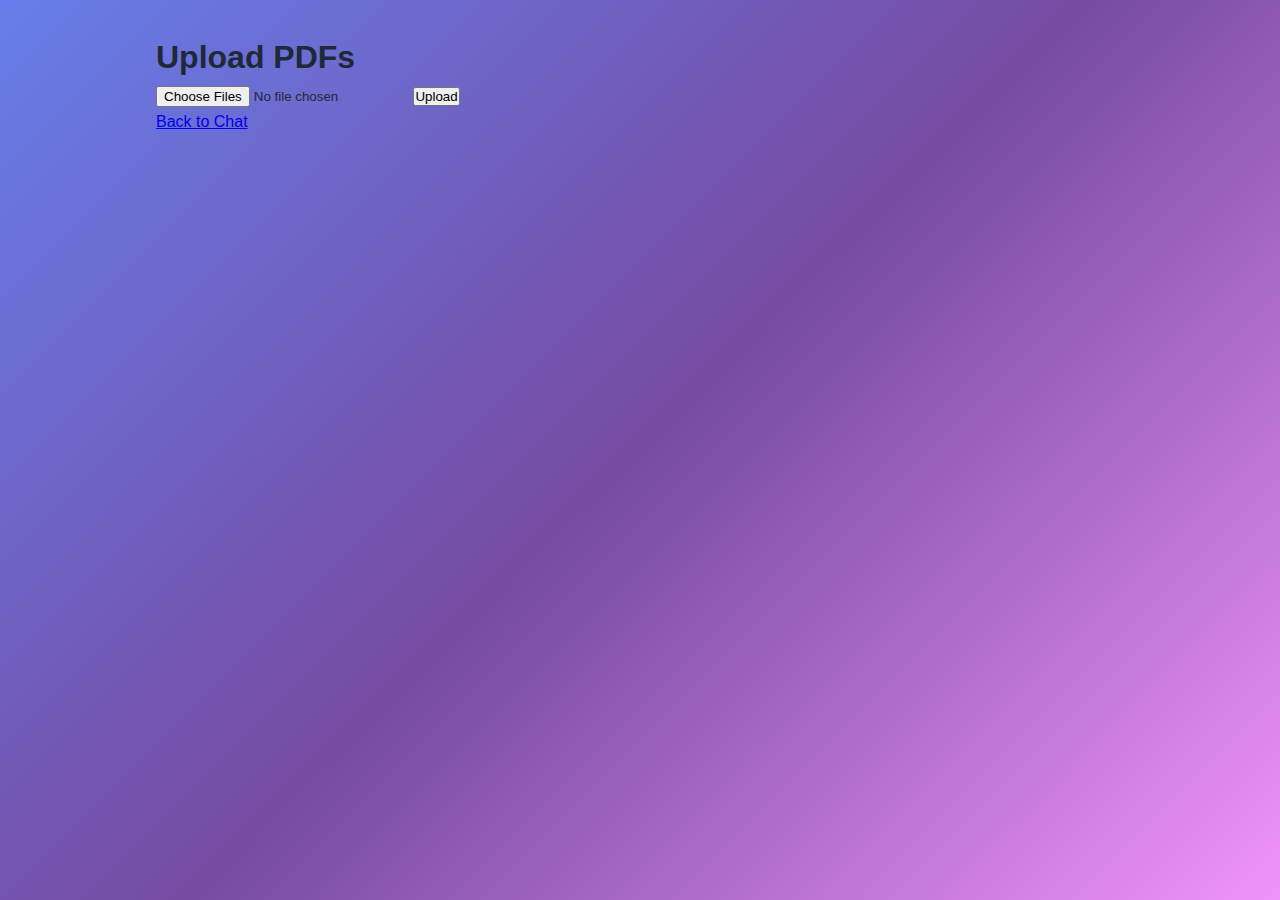
<file: upload.html>
<!DOCTYPE html>
<html lang="en">
<head>
    <meta charset="UTF-8">
    <meta name="viewport" content="width=device-width, initial-scale=1.0">
    <title>Upload PDFs</title>
    <link rel="stylesheet" href="/static/style.css">
</head>
<body>
    <div class="container">
        <h1>Upload PDFs</h1>
        <form action="/upload" method="post" enctype="multipart/form-data">
            <input type="file" name="pdfs" multiple accept=".pdf">
            <button type="submit">Upload</button>
        </form>
        <p><a href="/qa">Back to Chat</a></p>
    </div>
</body>
</html>
</file>
<file: static/style.css>
/* Reset and Base Styles */
* {
    margin: 0;
    padding: 0;
    box-sizing: border-box;
}

:root {
    --primary-color: #6366f1;
    --primary-dark: #4f46e5;
    --secondary-color: #06b6d4;
    --success-color: #10b981;
    --warning-color: #f59e0b;
    --error-color: #ef4444;
    --gray-50: #f9fafb;
    --gray-100: #f3f4f6;
    --gray-200: #e5e7eb;
    --gray-300: #d1d5db;
    --gray-400: #9ca3af;
    --gray-500: #6b7280;
    --gray-600: #4b5563;
    --gray-700: #374151;
    --gray-800: #1f2937;
    --gray-900: #111827;
    --shadow-sm: 0 1px 2px 0 rgb(0 0 0 / 0.05);
    --shadow: 0 1px 3px 0 rgb(0 0 0 / 0.1), 0 1px 2px -1px rgb(0 0 0 / 0.1);
    --shadow-md: 0 4px 6px -1px rgb(0 0 0 / 0.1), 0 2px 4px -2px rgb(0 0 0 / 0.1);
    --shadow-lg: 0 10px 15px -3px rgb(0 0 0 / 0.1), 0 4px 6px -4px rgb(0 0 0 / 0.1);
    --shadow-xl: 0 20px 25px -5px rgb(0 0 0 / 0.1), 0 8px 10px -6px rgb(0 0 0 / 0.1);
    --border-radius: 12px;
    --border-radius-lg: 16px;
}

body {
    font-family: 'Inter', -apple-system, BlinkMacSystemFont, 'Segoe UI', Roboto, 'Helvetica Neue', Arial, sans-serif;
    background: linear-gradient(135deg, #667eea 0%, #764ba2 50%, #f093fb 100%);
    min-height: 100vh;
    color: var(--gray-800);
    line-height: 1.6;
    -webkit-font-smoothing: antialiased;
    -moz-osx-font-smoothing: grayscale;
}

.container {
    max-width: 1000px;
    margin: 0 auto;
    padding: 2rem 1rem;
}

/* Header Styles */
header {
    background: rgba(255, 255, 255, 0.95);
    backdrop-filter: blur(20px);
    border-radius: var(--border-radius-lg);
    padding: 2rem;
    margin-bottom: 2rem;
    box-shadow: var(--shadow-xl);
    border: 1px solid rgba(255, 255, 255, 0.2);
}

.header-content {
    display: flex;
    justify-content: space-between;
    align-items: center;
    margin-bottom: 1.5rem;
}

.logo-section {
    display: flex;
    align-items: center;
    gap: 1rem;
}

.logo-section i {
    font-size: 2.5rem;
    color: var(--primary-color);
    background: linear-gradient(135deg, var(--primary-color), var(--secondary-color));
    -webkit-background-clip: text;
    -webkit-text-fill-color: transparent;
    background-clip: text;
}

.logo-section h1 {
    font-size: 2rem;
    font-weight: 700;
    color: var(--gray-900);
    margin-bottom: 0.25rem;
}

.subtitle {
    color: var(--gray-600);
    font-size: 1rem;
    font-weight: 400;
}

.header-actions .log-link {
    display: inline-flex;
    align-items: center;
    gap: 0.5rem;
    padding: 0.75rem 1.5rem;
    background: linear-gradient(135deg, var(--primary-color), var(--primary-dark));
    color: white;
    text-decoration: none;
    border-radius: var(--border-radius);
    font-weight: 500;
    transition: all 0.3s ease;
    box-shadow: var(--shadow);
}

.header-actions .log-link:hover {
    transform: translateY(-2px);
    box-shadow: var(--shadow-lg);
    background: linear-gradient(135deg, var(--primary-dark), var(--primary-color));
}

.hero-stats {
    display: flex;
    gap: 2rem;
    justify-content: center;
}

.stat {
    display: flex;
    align-items: center;
    gap: 0.5rem;
    color: var(--gray-700);
    font-weight: 500;
}

.stat i {
    color: var(--primary-color);
}

/* Section Styles */
.section {
    background: rgba(255, 255, 255, 0.95);
    backdrop-filter: blur(20px);
    border-radius: var(--border-radius-lg);
    padding: 2rem;
    margin-bottom: 1.5rem;
    box-shadow: var(--shadow-xl);
    border: 1px solid rgba(255, 255, 255, 0.2);
    transition: all 0.3s ease;
}

.section:hover {
    transform: translateY(-2px);
    box-shadow: 0 25px 50px -12px rgb(0 0 0 / 0.25);
}

.section-header {
    display: flex;
    align-items: center;
    gap: 1rem;
    margin-bottom: 1.5rem;
    padding-bottom: 1rem;
    border-bottom: 2px solid var(--gray-100);
}

.section-header i {
    font-size: 1.5rem;
    color: var(--primary-color);
}

.section-header h2 {
    font-size: 1.5rem;
    font-weight: 600;
    color: var(--gray-900);
}

/* Upload Section */
.upload-area {
    border: 2px dashed var(--gray-300);
    border-radius: var(--border-radius);
    padding: 3rem 2rem;
    text-align: center;
    transition: all 0.3s ease;
    cursor: pointer;
    background: linear-gradient(135deg, rgba(255, 255, 255, 0.8), rgba(255, 255, 255, 0.4));
}

.upload-area:hover {
    border-color: var(--primary-color);
    background: linear-gradient(135deg, rgba(99, 102, 241, 0.05), rgba(6, 182, 212, 0.05));
    transform: scale(1.02);
}

.upload-area.dragover {
    border-color: var(--primary-color);
    background: linear-gradient(135deg, rgba(99, 102, 241, 0.1), rgba(6, 182, 212, 0.1));
    transform: scale(1.02);
}

.upload-content {
    display: flex;
    flex-direction: column;
    align-items: center;
    gap: 1rem;
}

.upload-icon {
    font-size: 4rem;
    color: var(--gray-400);
    transition: all 0.3s ease;
}

.upload-area:hover .upload-icon {
    color: var(--primary-color);
    transform: scale(1.1);
}

.upload-text h3 {
    font-size: 1.5rem;
    font-weight: 600;
    color: var(--gray-900);
    margin-bottom: 0.5rem;
}

.upload-text p {
    color: var(--gray-600);
    margin-bottom: 1rem;
}

.file-types {
    display: flex;
    gap: 1rem;
    justify-content: center;
}

.file-type {
    background: var(--gray-100);
    color: var(--gray-700);
    padding: 0.25rem 0.75rem;
    border-radius: 20px;
    font-size: 0.875rem;
    font-weight: 500;
}

/* File Info */
.file-info {
    margin-top: 1.5rem;
    padding: 1.5rem;
    background: linear-gradient(135deg, var(--gray-50), white);
    border-radius: var(--border-radius);
    border: 1px solid var(--gray-200);
}

.file-preview {
    display: flex;
    align-items: center;
    gap: 1rem;
    margin-bottom: 1.5rem;
}

.file-preview i {
    font-size: 2rem;
    color: var(--error-color);
}

.file-details .file-name {
    font-size: 1.125rem;
    margin-bottom: 0.25rem;
}

.file-status {
    color: var(--gray-600);
    font-size: 0.875rem;
}

.action-buttons {
    display: flex;
    gap: 1rem;
    justify-content: flex-end;
}

/* Button Styles */
.btn {
    display: inline-flex;
    align-items: center;
    gap: 0.5rem;
    padding: 0.75rem 1.5rem;
    border: none;
    border-radius: var(--border-radius);
    font-size: 1rem;
    font-weight: 500;
    cursor: pointer;
    transition: all 0.3s ease;
    text-decoration: none;
    white-space: nowrap;
}

.btn-primary {
    background: linear-gradient(135deg, var(--primary-color), var(--primary-dark));
    color: white;
    box-shadow: var(--shadow);
}

.btn-primary:hover {
    transform: translateY(-2px);
    box-shadow: var(--shadow-lg);
    background: linear-gradient(135deg, var(--primary-dark), var(--primary-color));
}

.btn-secondary {
    background: var(--gray-100);
    color: var(--gray-700);
    border: 1px solid var(--gray-300);
}

.btn-secondary:hover {
    background: var(--gray-200);
    border-color: var(--gray-400);
    transform: translateY(-1px);
}

.btn:disabled {
    opacity: 0.6;
    cursor: not-allowed;
    transform: none !important;
}

/* Status Messages */
.status-message {
    padding: 1rem 1.5rem;
    border-radius: var(--border-radius);
    font-weight: 500;
    display: flex;
    align-items: center;
    gap: 0.75rem;
}

.status-message.success {
    background: linear-gradient(135deg, #d1fae5, #a7f3d0);
    color: #065f46;
    border: 1px solid #34d399;
}

.status-message.error {
    background: linear-gradient(135deg, #fee2e2, #fecaca);
    color: #991b1b;
    border: 1px solid #f87171;
}

/* Q&A Section */
.qa-container {
    display: flex;
    flex-direction: column;
    gap: 1.5rem;
}

.chat-history {
    max-height: 500px;
    overflow-y: auto;
    padding: 1.5rem;
    background: linear-gradient(135deg, var(--gray-50), white);
    border-radius: var(--border-radius);
    border: 1px solid var(--gray-200);
}

.chat-message {
    margin-bottom: 1.5rem;
    animation: slideIn 0.3s ease;
}

@keyframes slideIn {
    from {
        opacity: 0;
        transform: translateY(10px);
    }
    to {
        opacity: 1;
        transform: translateY(0);
    }
}

.message-label {
    display: flex;
    align-items: center;
    gap: 0.5rem;
    font-weight: 600;
    margin-bottom: 0.5rem;
    font-size: 0.875rem;
}

.message-label.question {
    color: var(--primary-color);
}

.message-label.answer {
    color: var(--success-color);
}

.message-content {
    padding: 1rem 1.25rem;
    border-radius: var(--border-radius);
    line-height: 1.6;
    font-size: 1rem;
}

.message-content.question {
    background: linear-gradient(135deg, #eef2ff, #e0e7ff);
    color: var(--gray-800);
    border: 1px solid rgba(99, 102, 241, 0.1);
}

.message-content.answer {
    background: white;
    color: var(--gray-800);
    border: 1px solid var(--gray-200);
    box-shadow: var(--shadow-sm);
}

.input-area {
    background: white;
    border-radius: var(--border-radius);
    padding: 1.5rem;
    border: 1px solid var(--gray-200);
}

.input-wrapper {
    display: flex;
    flex-direction: column;
    gap: 1rem;
}

#question-input {
    width: 100%;
    padding: 1rem;
    border: 2px solid var(--gray-200);
    border-radius: var(--border-radius);
    font-size: 1rem;
    font-family: inherit;
    resize: vertical;
    transition: all 0.3s ease;
    background: var(--gray-50);
}

#question-input:focus {
    outline: none;
    border-color: var(--primary-color);
    background: white;
    box-shadow: 0 0 0 3px rgba(99, 102, 241, 0.1);
}

.input-actions {
    display: flex;
    gap: 1rem;
    justify-content: flex-end;
    flex-wrap: wrap;
}

/* Loading Overlay */
.loading-overlay {
    position: fixed;
    top: 0;
    left: 0;
    width: 100%;
    height: 100%;
    background: rgba(0, 0, 0, 0.8);
    backdrop-filter: blur(10px);
    display: flex;
    justify-content: center;
    align-items: center;
    z-index: 9999;
}

.loading-content {
    background: white;
    border-radius: var(--border-radius-lg);
    padding: 3rem;
    text-align: center;
    box-shadow: var(--shadow-xl);
    max-width: 400px;
    width: 90%;
}

.loading-spinner {
    position: relative;
    width: 80px;
    height: 80px;
    margin: 0 auto 2rem;
}

.spinner-ring {
    position: absolute;
    width: 100%;
    height: 100%;
    border: 4px solid var(--gray-200);
    border-top: 4px solid var(--primary-color);
    border-radius: 50%;
    animation: spin 1s linear infinite;
}

.spinner-center {
    position: absolute;
    top: 50%;
    left: 50%;
    transform: translate(-50%, -50%);
    font-size: 1.5rem;
    color: var(--primary-color);
}

@keyframes spin {
    to {
        transform: rotate(360deg);
    }
}

.loading-text h3 {
    color: var(--gray-900);
    font-size: 1.25rem;
    font-weight: 600;
    margin-bottom: 0.5rem;
}

.loading-text p {
    color: var(--gray-600);
}

/* Scrollbar Styling */
.chat-history::-webkit-scrollbar {
    width: 6px;
}

.chat-history::-webkit-scrollbar-track {
    background: var(--gray-100);
    border-radius: 3px;
}

.chat-history::-webkit-scrollbar-thumb {
    background: var(--gray-400);
    border-radius: 3px;
}

.chat-history::-webkit-scrollbar-thumb:hover {
    background: var(--gray-500);
}

/* Responsive Design */
@media (max-width: 768px) {
    .container {
        padding: 1rem;
    }

    header {
        padding: 1.5rem;
    }

    .header-content {
        flex-direction: column;
        gap: 1rem;
        text-align: center;
    }

    .logo-section h1 {
        font-size: 1.75rem;
    }

    .hero-stats {
        flex-wrap: wrap;
        gap: 1rem;
    }

    .section {
        padding: 1.5rem;
    }

    .upload-area {
        padding: 2rem 1rem;
    }

    .action-buttons,
    .input-actions {
        flex-direction: column;
    }

    .btn {
        width: 100%;
        justify-content: center;
    }

    .file-types {
        flex-direction: column;
        gap: 0.5rem;
    }
}

@media (max-width: 480px) {
    .logo-section {
        flex-direction: column;
        gap: 0.5rem;
    }

    .section-header {
        flex-direction: column;
        gap: 0.5rem;
        text-align: center;
    }

    .upload-text h3 {
        font-size: 1.25rem;
    }

    .loading-content {
        padding: 2rem 1rem;
    }
}
</file>
